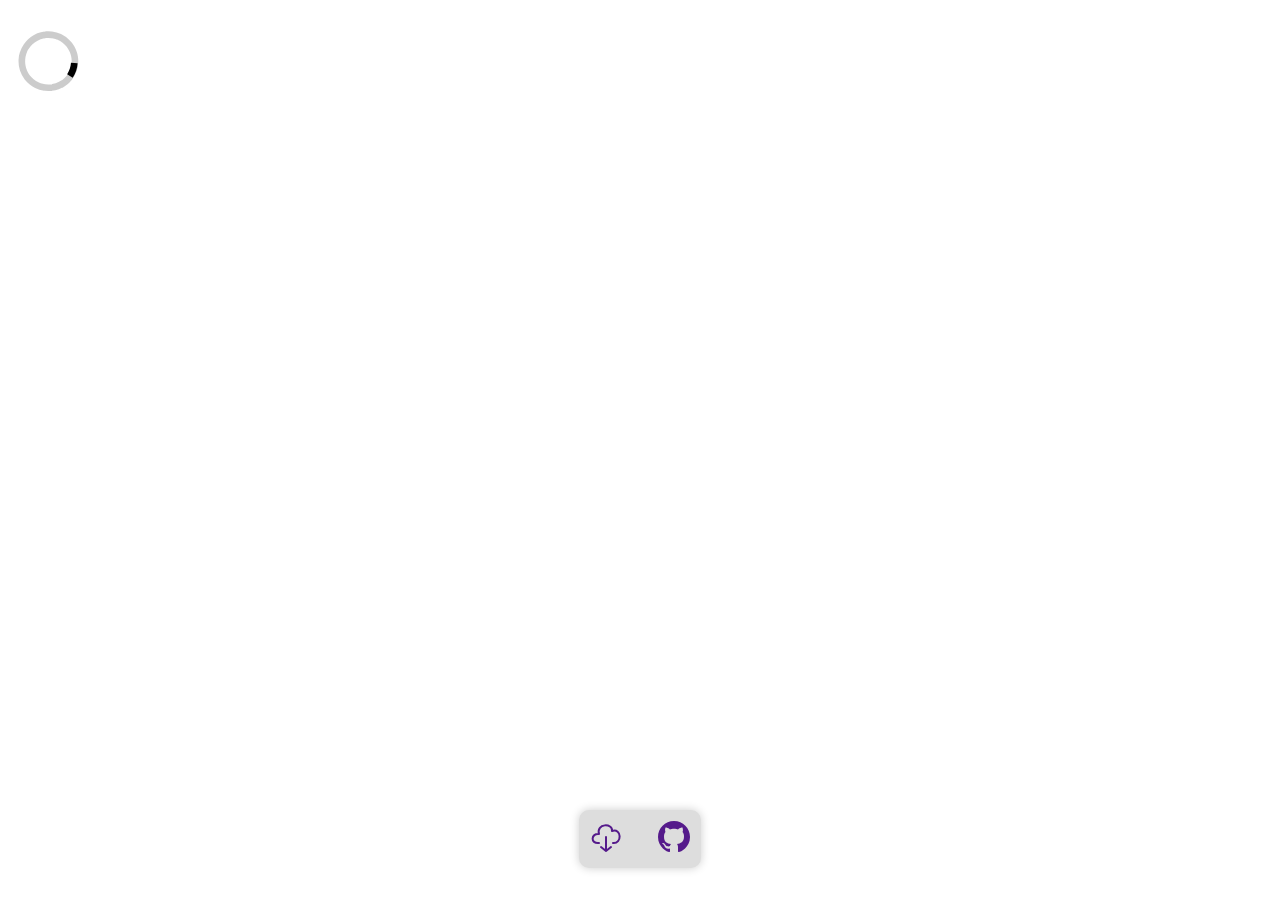
<file: notebook.html>
<!DOCTYPE html>
<html lang="en">

<head>
  <meta charset="UTF-8">
  <meta name="viewport" content="width=device-width, initial-scale=1.0">
  <title>Document</title>

  <link rel="stylesheet" href="./assets/nb.css">

  <script>
    function renderNotebook () {
      const FILE = window.location.href.split( '?' )[ 1 ] + ".ipynb";
      const name = FILE.replaceAll( "%2F", "/" ).split( '/' ).pop().split( '.' )[ 0 ];
      const main = document.getElementById( 'notebook' );

      const source = document.getElementById( 'source' );
      const download = document.getElementById( 'download' );

      download.href = FILE;
      main.setAttribute( 'file', FILE );
      source.href = `https://github.com/CQuICC/qc-course/blob/master/${ FILE }`;

      document.getElementById( 'name' ).innerText = name;

      const file = fetch( FILE ).then( r => r.json() )
        .then( data => {
          let render = nb.parse( data );
          render = render.render()

          const mdCells = render.querySelectorAll( '.nb-markdown-cell' );
          mdCells.forEach( c => {
            const rendered = marked.marked( c.innerHTML );
            c.innerHTML = rendered;
          } );

          main.innerHTML = render.outerHTML;
        } )
    }

    renderNotebook();

    // reload check
    setInterval( () => {
      const FILE = window.location.href.split( '?' )[ 1 ];
      const name = FILE.replaceAll( "%2F", "/" ).split( '/' ).pop().split( '.' )[ 0 ];
      const main = document.getElementById( 'notebook' );

      if ( main.getAttribute( 'file' ) !== FILE ) {
        renderNotebook();
      }
    }, 500 );
  </script>
</head>

<body style="position: relative;">
  <h1 id="name" file="null" style="text-transform: capitalize;"></h1>

  <div id="notebook">
    <svg x="0px" y="0px" width="80px" height="80px" viewBox="0 0 40 40" enable-background="new 0 0 40 40"
      xml:space="preserve" fill="#fff">
      <path opacity="0.2" fill="#000"
        d="M20.201,5.169c-8.254,0-14.946,6.692-14.946,14.946c0,8.255,6.692,14.946,14.946,14.946
     s14.946-6.691,14.946-14.946C35.146,11.861,28.455,5.169,20.201,5.169z M20.201,31.749c-6.425,0-11.634-5.208-11.634-11.634
     c0-6.425,5.209-11.634,11.634-11.634c6.425,0,11.633,5.209,11.633,11.634C31.834,26.541,26.626,31.749,20.201,31.749z" />
      <path fill="#000" d="M26.013,10.047l1.654-2.866c-2.198-1.272-4.743-2.012-7.466-2.012h0v3.312h0
     C22.32,8.481,24.301,9.057,26.013,10.047z">
        <animateTransform attributeType="xml" attributeName="transform" type="rotate" from="0 20 20" to="360 20 20"
          dur="0.9s" repeatCount="indefinite" />
      </path>
    </svg>
  </div>

  <style>
    #controls {
      position: fixed;
      top: 90vh;
      left: 50%;
      transform: translateX(-50%);
      display: flex;
      gap: 1rem;
      padding: 1px;
      background: #ddd;
      border-radius: 10px;
      box-shadow: 0 0 10px rgba(0, 0, 0, 0.2);
    }

    #controls a {
      padding: 5px;
      margin: 5px;
      border-radius: 5px;
      cursor: pointer;
      border: 0;
      background: #fff0;
      transition: background 0.1s ease-in-out;
    }

    #controls a:hover {
      background: #bbb;
    }
  </style>

  <div id="controls">
    <a id="download" href="">
      <svg viewBox="0 0 32 32" width="32" height="32" fill="none" stroke="currentcolor" stroke-linecap="round"
        stroke-linejoin="round" stroke-width="2">
        <path d="M9 22 C0 23 1 12 9 13 6 2 23 2 22 10 32 7 32 23 23 22 M11 26 L16 30 21 26 M16 16 L16 30" />
      </svg>
    </a>

    <a id="source" href="">
      <svg viewBox="0 0 64 64" width="32" height="32">
        <path stroke-width="0" fill="currentColor"
          d="M32 0 C14 0 0 14 0 32 0 53 19 62 22 62 24 62 24 61 24 60 L24 55 C17 57 14 53 13 50 13 50 13 49 11 47 10 46 6 44 10 44 13 44 15 48 15 48 18 52 22 51 24 50 24 48 26 46 26 46 18 45 12 42 12 31 12 27 13 24 15 22 15 22 13 18 15 13 15 13 20 13 24 17 27 15 37 15 40 17 44 13 49 13 49 13 51 20 49 22 49 22 51 24 52 27 52 31 52 42 45 45 38 46 39 47 40 49 40 52 L40 60 C40 61 40 62 42 62 45 62 64 53 64 32 64 14 50 0 32 0 Z" />
      </svg>
    </a>
  </div>
</body>

</html>
</file>
<file: assets/nb.css>
/* Reference styles for ipynb2html */

.nb-notebook {
  line-height: 1.5;
}

.nb-cell+.nb-cell {
  margin-top: 1.4rem;
}

.nb-raw-cell {
  font-family: monospace;
  white-space: pre-wrap;
}

.nb-code-cell {
  position: relative;
}

.nb-source::before,
.nb-output::before {
  position: absolute;
  font-family: monospace;
  color: #999;
  left: -7.5em;
  width: 7em;
  text-align: right;
}

.nb-source::before {
  content: "In [" attr(data-execution-count) "]:";
}

.nb-output::before {
  content: "Out[" attr(data-execution-count) "]:";
}

.nb-source+.nb-output,
.nb-output+.nb-output {
  margin-top: 1.4rem;
}

.nb-source>pre {
  background-color: #f7f7f7;
  border: 1px solid #cfcfcf;
  border-radius: 2px;
  padding: 0.5em;
  margin: 0;
  overflow-x: auto;
}

.nb-output {
  min-height: 1em;
  width: 100%;
}

.nb-output>pre {
  padding: 0.5em;
  margin: 0;
  overflow-x: auto;
}

.nb-output>img {
  max-width: 100%;
}

.nb-stdout,
.nb-stderr {
  white-space: pre-wrap;
}

.nb-error,
.nb-stderr {
  background-color: #fdd;
  border-radius: 2px;
}

@media (max-width: 768px) {

  .nb-source::before,
  .nb-output::before {
    display: block;
    position: relative;
    left: 0;
    padding-bottom: 0.5em;
    text-align: left;
  }
}
</file>
